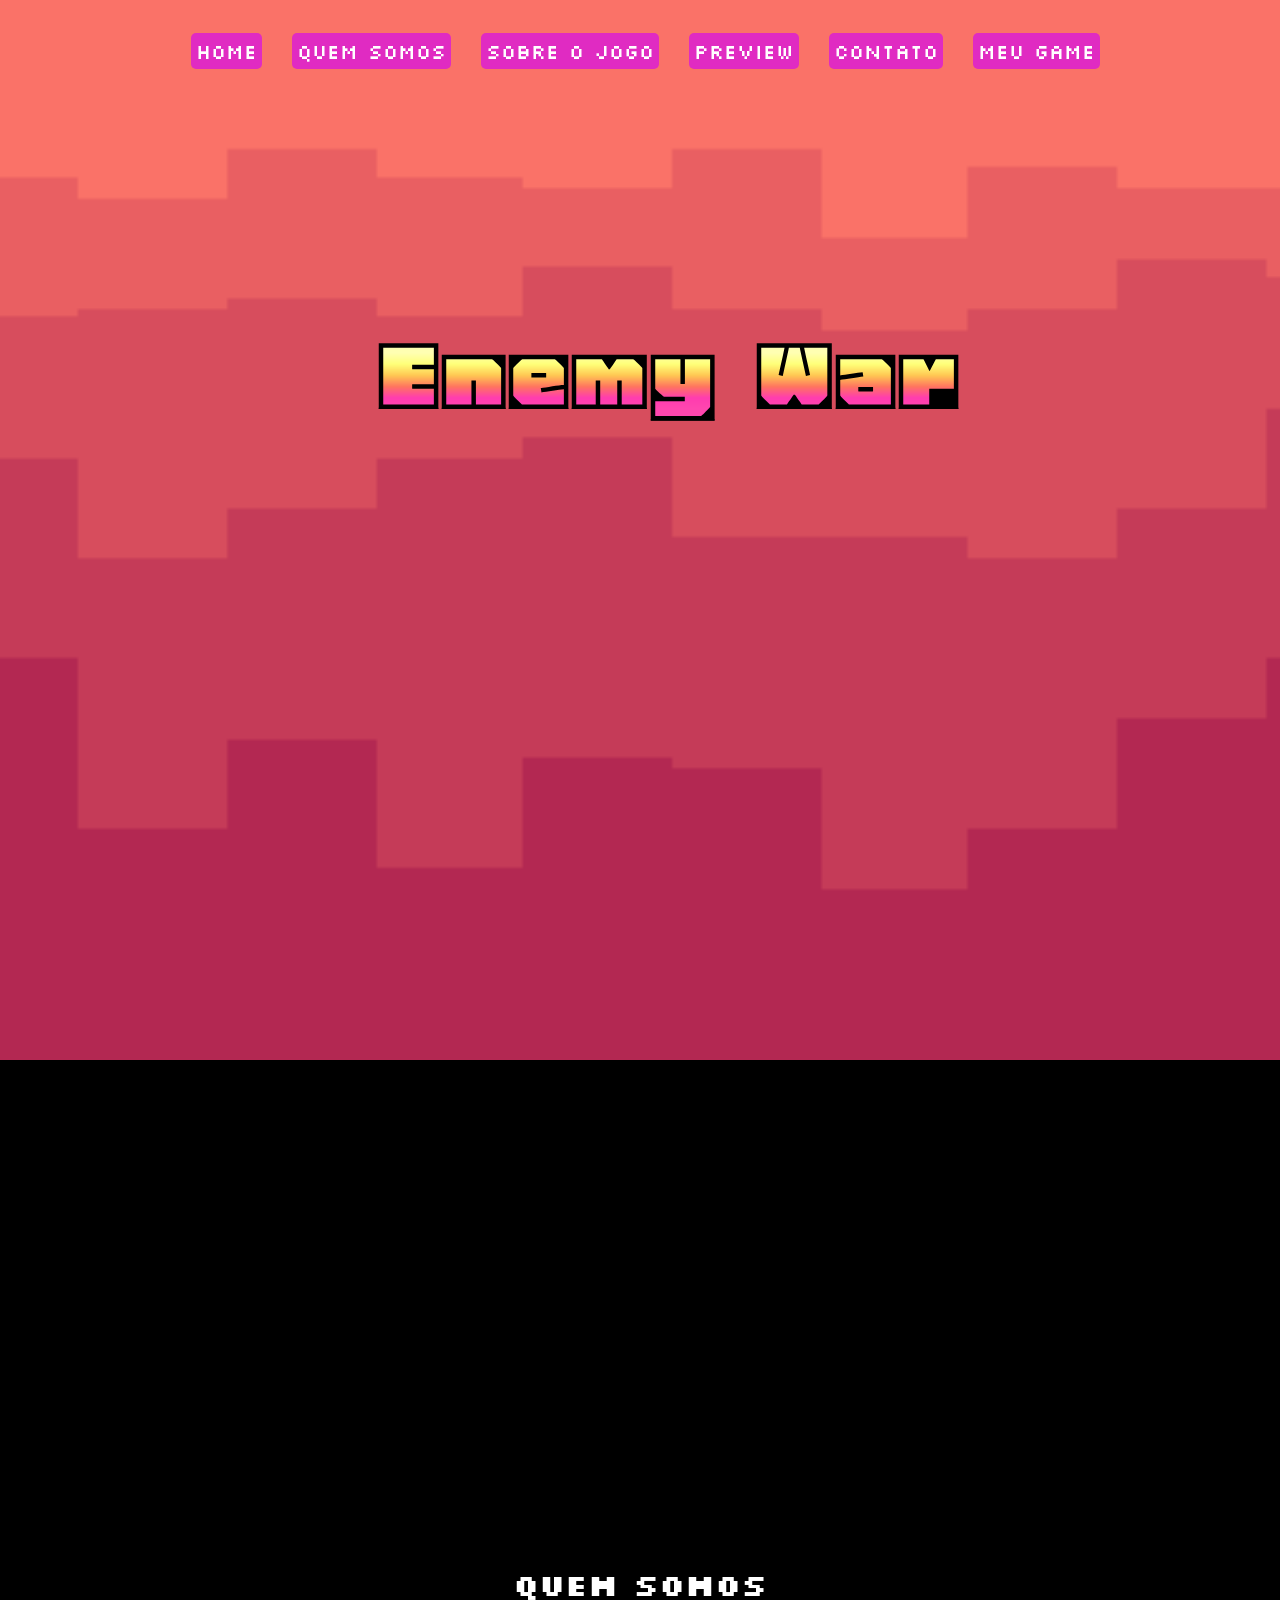
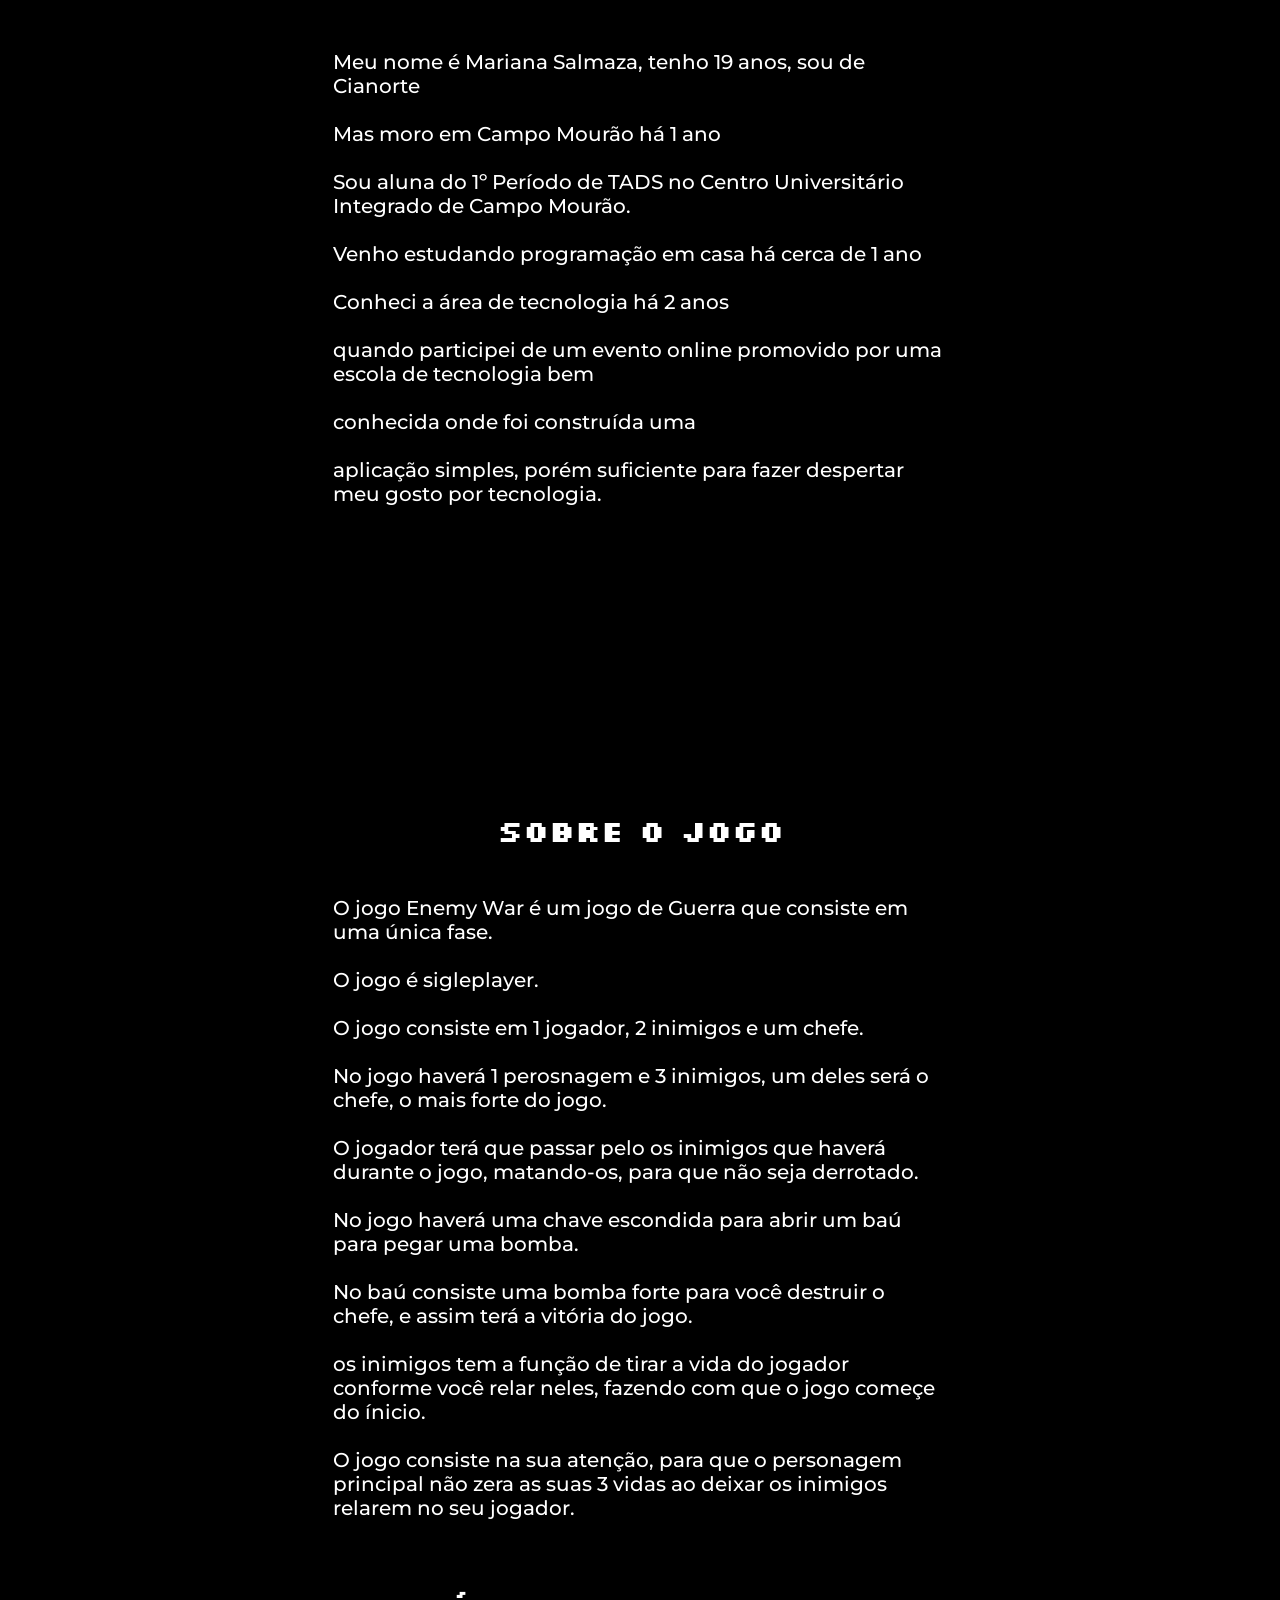
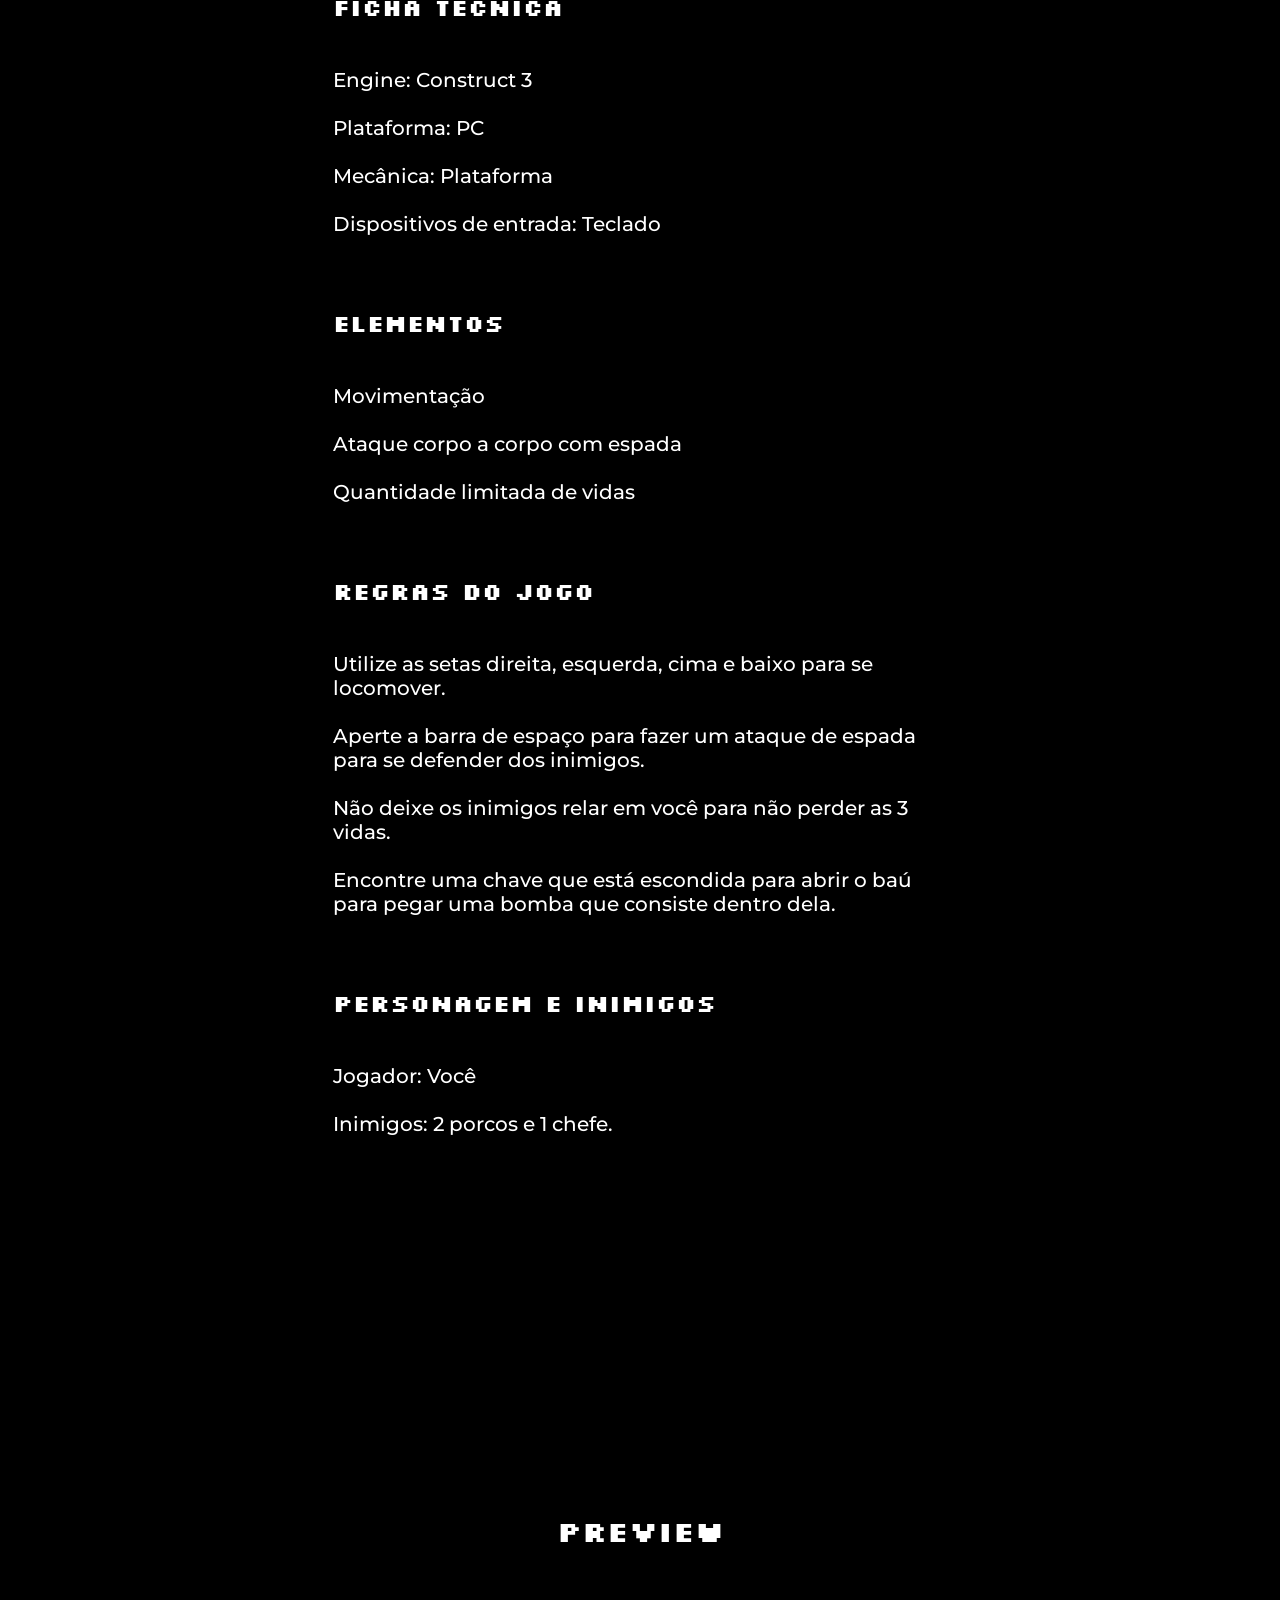
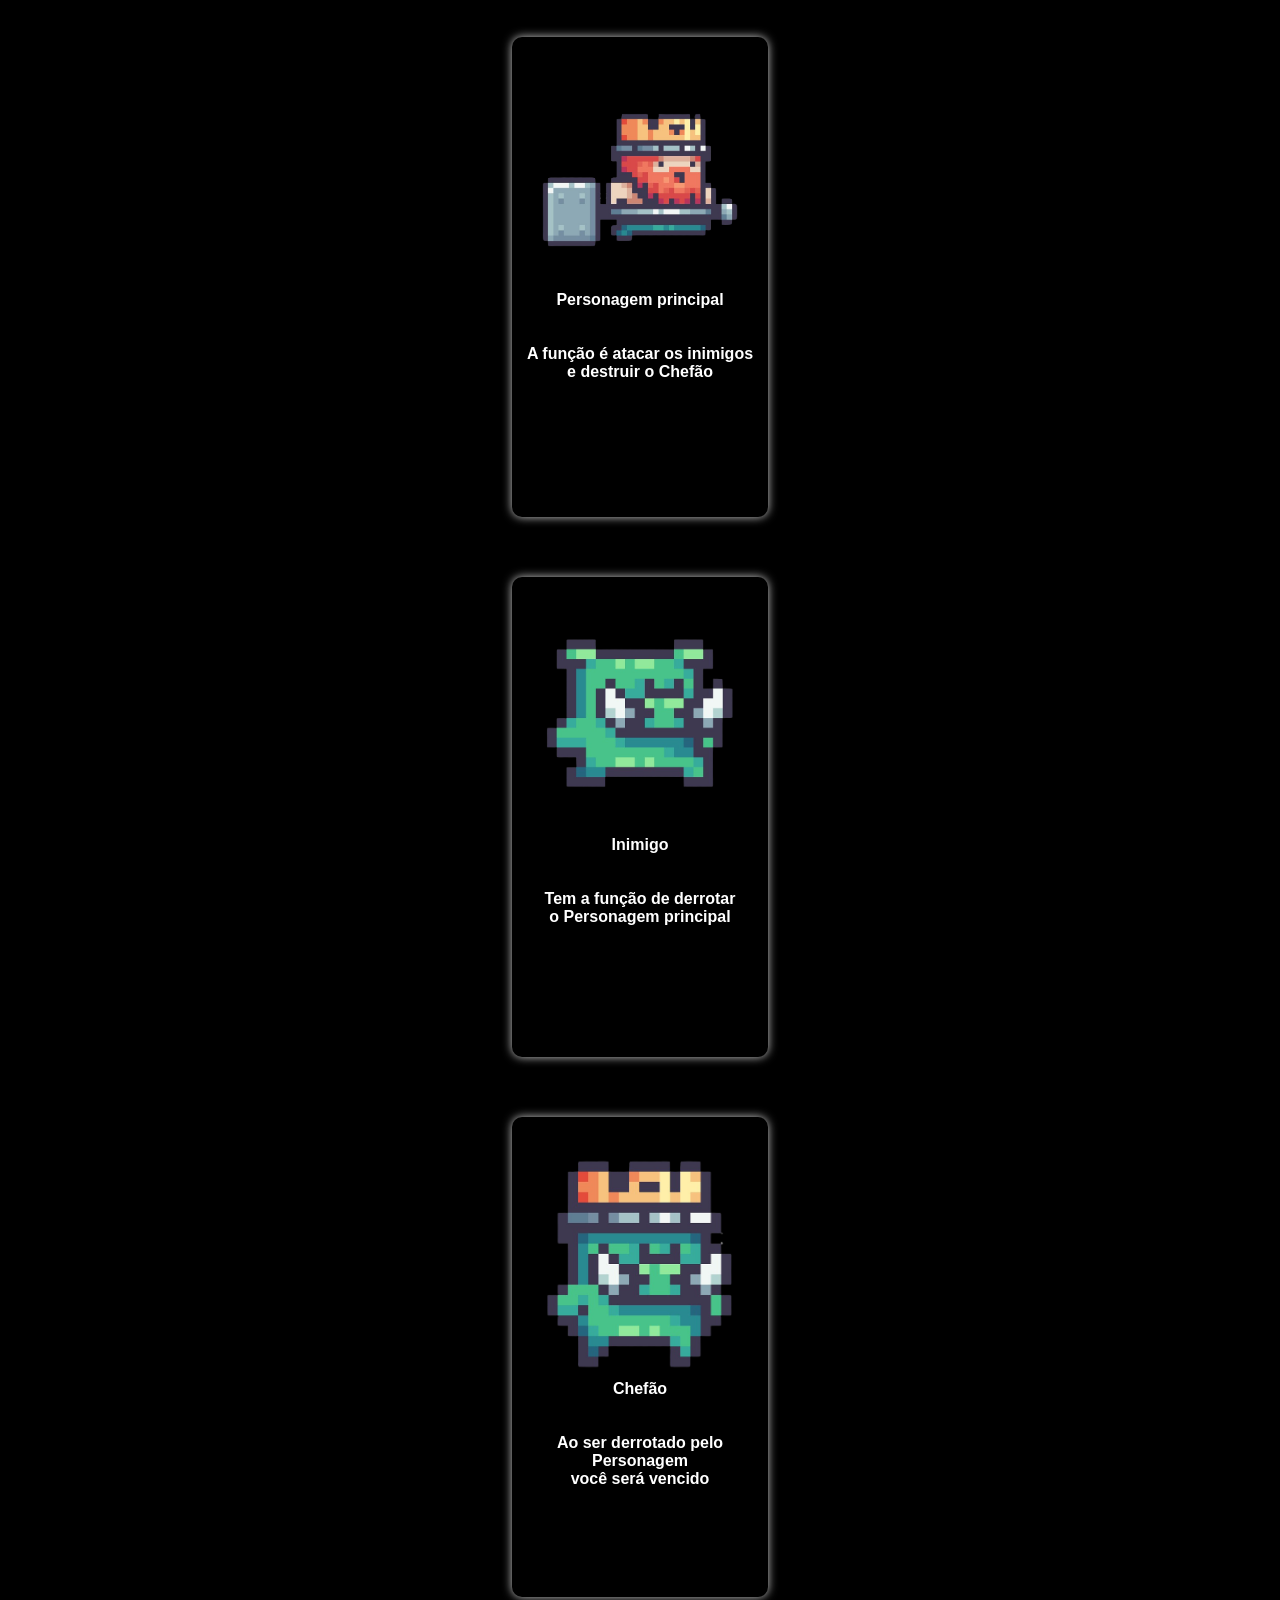
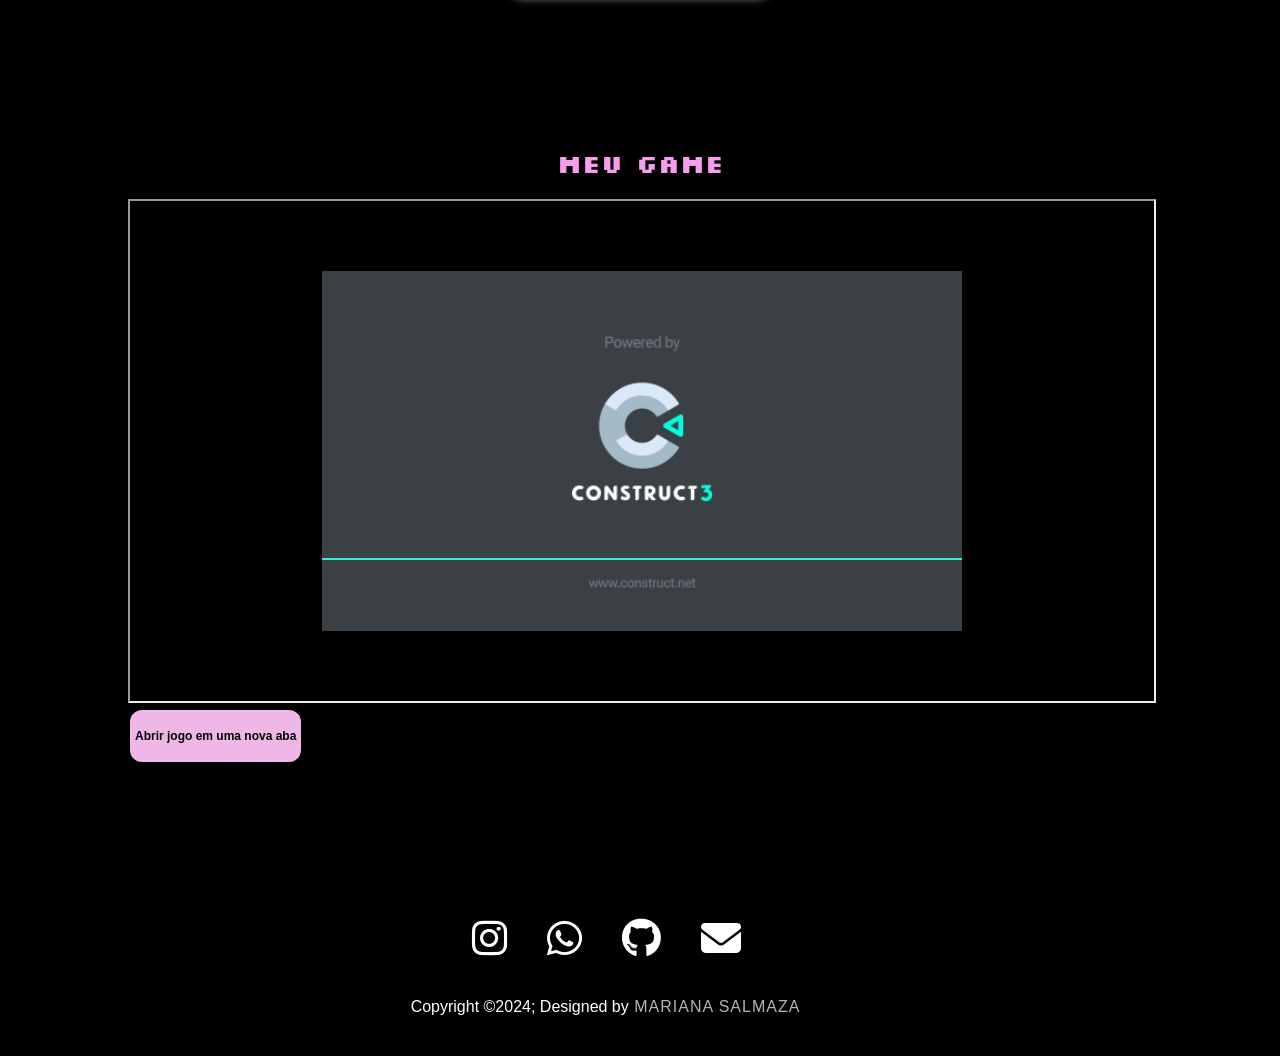
<file: index.html>
<!DOCTYPE html>
<html lang="pt-br">
<head>
    <meta charset="UTF-8">
    <meta name="description" content="Site do jogo">
    <meta name="viewport" content="width=device-width, initial-scale=1.0">
    <title>Enemy War</title>
    <link rel="stylesheet" href="style.css">
    <link rel="shortcut icon" href="./SpritesJogo/ícone.png">
    <link rel="stylesheet" href="https://cdnjs.cloudflare.com/ajax/libs/font-awesome/5.15.4/css/all.min.css"
    integrity="sha512-XXXXXXXXXXXXXXXXXXXXXXXXXXXXXXXXXXXXXXXXXXXXXXXXXXXXXXXXXXXX" crossorigin="anonymous" />
    <link rel="stylesheet" href="https://cdnjs.cloudflare.com/ajax/libs/font-awesome/6.5.2/css/all.min.css"
    integrity="sha512-SnH5WK+bZxgPHs44uWIX+LLJAJ9/2PkPKZ5QiAj6Ta86w+fsb2TkcmfRyVX3pBnMFcV7oQPJkl9QevSCWr3W6A=="
    crossorigin="anonymous" referrerpolicy="no-referrer" />



</head>

<body>
    <header>
        <a href="#" id="botao">
            <i class="fa-solid fa-bars"></i>
        </a>
    
        <nav class="mobile-menu" id="mobileMenu">
            <ul>
                <li><a href="#home" class="button">Home</a></li>
                <li><a href="#quem-somos" class="button">Quem somos</a></li>
                <li><a href="#sobre-o-jogo" class="button">Sobre o jogo</a></li>
                <li><a href="#preview" class="button">Preview</a></li>
                <li><a href="#contato" class="button">Contato</a></li>
                <li><a href="#meu-game" class="button">Meu Game</a></li>
            </ul>
        </nav>
    </header>    


        <div id="home" class="background">
            <h1 class="tittle">Enemy War</h1>

        </div>

        <main>

            <section id="quem-somos" class="space-between-sections">
                <h2>Quem Somos</h2><br><br>
                <p class="fonte-diferente">
                    Meu nome é Mariana Salmaza, tenho 19 anos, sou de Cianorte<br><br>Mas moro em Campo Mourão há 1 ano<br><br> Sou aluna do 1º Período de TADS no Centro Universitário Integrado de Campo Mourão.<br><br>
                    Venho estudando programação em casa há cerca de 1 ano<br><br> Conheci a área de tecnologia há 2 anos<br><br> quando participei de um evento online promovido por uma escola de tecnologia bem<br><br> conhecida onde foi construída uma<br><br> aplicação simples, porém suficiente para fazer despertar meu gosto por tecnologia.
                </p>
            </section>

            <section id="sobre-o-jogo" class="different-space">
                <h2>Sobre o jogo</h2><br><br>
                <ul class="fonte-diferente">
                    <li>O jogo Enemy War é um jogo de Guerra que consiste em uma única fase.</li><br>
                    <li>O jogo é sigleplayer.</li><br>
                    <li>O jogo consiste em 1 jogador, 2 inimigos e um chefe.</li><br>
                    <li>No jogo haverá 1 perosnagem e 3 inimigos, um deles será o chefe, o mais forte do jogo.</li><br>
                    <li>O jogador terá que passar pelo os inimigos que haverá durante o jogo, matando-os, para que não seja derrotado.</li><br>
                    <li>No jogo haverá uma chave escondida para abrir um baú para pegar uma bomba.</li><br>
                    <li>No baú consiste uma bomba forte para você destruir o chefe, e assim terá a vitória do jogo.</li><br>
                    <li>os inimigos tem a função de tirar a vida do jogador conforme você relar neles, fazendo com que o jogo começe do ínicio.</li><br>
                    <li>O jogo consiste na sua atenção, para que o personagem principal não zera as suas 3 vidas ao deixar os inimigos relarem no seu jogador.</li><br><br><br>
                </ul>
              <div class="sub-subtittle">
                <div class="subtittle">
                    <h3>Ficha Técnica</h3><br><br>
                    <ul class="fonte-diferente">
                        <li>Engine: Construct 3 </li><br>
                        <li>Plataforma: PC</li><br>
                        <li>Mecânica: Plataforma</li><br>
                        <li>Dispositivos de entrada: Teclado</li><br><br><br>
                    </ul>
                </div>

                <div class="subtittle">
                    <h3>Elementos</h3><br><br>
                    <ul class="fonte-diferente">
                        <li>Movimentação</li><br>
                        <li>Ataque corpo a corpo com espada</li><br>
                        <li>Quantidade limitada de vidas</li><br><br><br>
                    </ul>
                </div>

                <div class="subtittle">
                    <h3>Regras do jogo</h3><br><br>
                    <ul class="fonte-diferente">
                        <li>Utilize as setas direita, esquerda, cima e baixo para se locomover.</li><br>
                        <li>Aperte a barra de espaço para fazer um ataque de espada para se defender dos inimigos.</li><br>
                        <li>Não deixe os inimigos relar em você para não perder as 3 vidas.</li><br>
                        <li>Encontre uma chave que está escondida para abrir o baú para pegar uma bomba que consiste dentro dela.</li><br><br><br>
                    </ul>
                </div>
              </div>

                <div class="sob">
                    <h3>Personagem e inimigos</h3><br><br>
                    <ul class="fonte-diferente">
                        <li>Jogador: Você</li><br>
                        <li>Inimigos: 2 porcos e 1 chefe.</li><br><br><br>
                    </ul>
                </div>

            </section>


            <section id="preview" class="preview-img">
                <h3>Preview</h3><br><br>
                <div class="grid">
                    <div class="coluna">
                        <br><br><br><br><img src="./personagens/JogadorPixalado.png" alt="jogador" title="Jogador">
                        <p>
                            <br><br>Personagem principal<br><br><br> A função é atacar os inimigos <br>e destruir o Chefão
                        </p>
                    </div>
                    <div class="coluna">
                        <br><br><br><img src="./personagens/Porco_canhaoPixelado.png" alt="porco-canhao" title="Porco canhão">
                        <p>
                            <br><br>Inimigo<br><br><br>Tem a função de derrotar<br> o Personagem principal
                        </p>
                    </div>
                    <div class="coluna">
                        <br><br><img src="./personagens/chefao.png" alt="Chefão" title="Chefão">
                        <p>
                            Chefão<br><br><br>Ao ser derrotado pelo Personagem<br> você será vencido
                        </p>
                    </div>
            </section>

            <section id="meu-game">
                <h3 class="game">Meu game</h3>
                <iframe width="100%" height="500px" src="./game/index.html"></iframe>

                <p>
                    <a href="./game/index.html" class="btn" target="-black"><br>Abrir jogo em uma nova aba<br><br></a>
                </p>

            </section>

        </main>




        <footer>
            <div id="contato" class="footerContainer">
                <div class="socialIcons">
                    <a href="https://www.instagram.com/mari_salmaza?igsh=YXlub3JieHlhMmJq" target="_blank"><i class="fa-brands fa-instagram" title="Instagram"></i></a>
                    <a href="https://wa.me/44988021644" target="_blank"><i class="fa-brands fa-whatsapp" title="WhatsApp"></i></a>                                                                                                                                                                                                                                                                                                                                                                                                                                                                                                                                                                                                                                                                                                                                                                                                                                                                                                                                                      
                    <a href="https://github.com/Mariana-Salmaza" target="_blank"><i class="fa-brands fa-github" title="GitHub"></i></a>
                    <a href="mailto:mariana.salmaza@grupointegrado.br" target="_blank"><i class="fas fa-envelope" title="E-mail"></i></a>
                </div>


                <div class="footerBottom">
                    <p>Copyright &copy;2024; Designed by <span class="designer">Mariana Salmaza</span></p>
                </div>
            </div>
        </footer>


</body>


</html>

<script>
    document.getElementById('botao').addEventListener('click', function() {
        document.getElementById('mobileMenu').classList.toggle('show');
    });

    document.querySelectorAll('.mobile-menu a').forEach(function(link) {
        link.addEventListener('click', function() {
            document.getElementById('mobileMenu').classList.remove('show');
        });
    });

    window.addEventListener('resize', function() {
        if (window.innerWidth >= 768) {
            document.getElementById('mobileMenu').classList.remove('show');
        }
    });


</script>
</file>
<file: style.css>
@import url('https://fonts.googleapis.com/css2?family=Montserrat:ital,wght@0,100..900;1,100..900&display=swap');
@import url('https://fonts.googleapis.com/css2?family=Honk&family=Montserrat:ital,wght@0,100..900;1,100..900&display=swap');
@import url('https://fonts.googleapis.com/css2?family=Honk&family=Montserrat:ital,wght@0,100..900;1,100..900&family=Silkscreen:wght@400;700&display=swap');

/* css reset */
* {
    /* retirar a margem externa */
    margin: 0;
    /* retirar a margem interna */
    padding: 0;
}


header {
    width: 100%;
    height: 10%;
    /* sombra */
    /* box-shadow: 0 0 5px #ccc; */
    position: fixed;
    /* posicionar no topo */
    top: 0;
    z-index: 2;
    transition: box-shadow 0.3s ease;
    background: #FA7268;
}

body {
    color: white;
    background-image: linear-gradient(black, black);
    font-family: Verdana, Geneva, Tahoma, sans-serif;
    margin: 0;
    padding-top: 60px;
    /* tirar a barra de navegação */
    overflow-x: hidden;
    /* texto em negrito */
    font-weight: 500;
}

#botao i {
    font-size: 1em;
    display: none;
}

.show {
    display: block !important;
}

header {
display: flex;
justify-content: center;
padding: 5px;
}

header nav {
    display: flex;
    justify-content: center;

}

header nav ul {

    display: flex; 
    justify-content: space-between;
    /* retirar a bolinha */
    list-style-type: none;
    align-items: center;

}

header nav ul li {
    /* alinhar um ao lado do outro */
    display: flex;
    justify-content: center;
    margin: 0 15px; 
    /* mudar o tamanho da fonte */
    font-size: 20px;
    /* negrito */
    /* font-weight: bold; */
}


header nav ul li a {
    /* tirar o sublinhado */
    text-decoration: none;
}

header:not(:hover) {
    box-shadow: none;
}


nav {
    padding-top: 1px;
    margin: 0 10% 0% 10%;
    font-size: 1.4rem;
    
    font-family: "Silkscreen", "Montserrat", sans-serif;
    font-optical-sizing: auto;
    font-weight: 400;
    font-style: normal;
    float: right;   
}

.background {
    background-image: url('./SpritesJogo/degrade-fundo.png');
    background-repeat: no-repeat;
    background-size: cover;
    background-position: center; /* Centraliza a imagem */
    text-align: center; /* Centraliza o conteúdo */
    padding-top: 100px; 
    width: 105vw;
    height: 100vh;
    position: relative;
    z-index: 1;

}



.tittle {
    margin-top: 11%;
    display: flex;
    justify-content: center;
    font-family: "Honk", "Silkscreen", "Montserrat", sans-serif;
    font-optical-sizing: auto;
    font-weight: 600;
    font-style: normal;
    font-size: 7rem;
    letter-spacing: 0.5rem;
}


.center {
    text-align: center;
}

.grid {
    /* aplicar a grid */
    display: grid;
    /* configuro as colunas */
    grid-template-columns: 34% 33% 33%;
}

.grid .coluna {
    /* sombra */
    box-shadow: 0 0 10px #ccc;
    /* borda arredondada */
    border-radius: 10px;
    /* margem externa */
    margin: 30px;
    width: 16rem;
    height: 30rem;
    font-size: medium;
    font-weight: bold;
   
}

.grid .coluna img {
    width: 80%;
    border-radius: 10px 10px 0 0

}

.footerContainer {
    width: 100%;
    padding: 70px 30px 20px;
    
}

.socialIcons {
    display: flex;
    justify-content: center;
}

.socialIcons a {
    text-decoration: none;
    padding: 10px;
    background-color: black;
    margin: 10px;
    border-radius: 50%;

}

.socialIcons a i {
    font-size: 2.5rem;
    color: white;
    /* opacity: 0.9; */
}

.footerBottom {
    background-color: #000;
    padding: 20px;
    text-align: center;
}

.footerBottom P{
    color: white;
}

.designer {
    opacity: 0.7;
    text-transform: uppercase;
    letter-spacing: 1px;
    font-weight: 400;
    margin: 0px 1px;
}



main {
    /* topo, direita, baixo, esquerda
    relógio no sentido anti-horário */
    margin: 5% 10%;
    font-size: 20px;

}

.space-between-sections, .different-space {
    margin: 20%;
    text-align: left;
    display: flex;
    flex-direction: column;
    align-items: center;
    padding-top: 300px;

}

.different-space {
   padding-top: 100px;
   text-align: left;
   display: flex;
   flex-direction: column;
   align-items: center;
}

.subtittle {
    display: flex;
    flex-direction: column;
    text-align: left;
    justify-content: flex-start;

}

.sub-subtittle {
    display: flex;
    flex-direction: column;
    flex-wrap: wrap;
}

.sob{ 
   float: left;
   color:white;
   margin-inline-end: auto;
}


.fonte-diferente {
    font-family: "Montserrat";
}




h2, h3 {
    font-family: "Silkscreen", "Montserrat", sans-serif;
}

.game {
    text-align: center;
    padding: 100px;
    font-size: 25px;
    color: #f89cec;
}

.btn {
    background-color: #eeb7e7;
    border: none; 
    color: black;
    padding: 5px 5px;
    text-align: center; 
    text-decoration: none; 
    display: inline-block; 
    font-size: 12px; 
    margin: 2px 2px; 
    cursor: pointer; 
    border-radius: 12px;
    font-weight: bold;
}

.btn:hover {
    background-color: rgb(255, 80, 240);
}


.preview-img {
    text-align: center;
    font-size: 25px;
    padding: 100px;
}


.button {
    padding: 5px;
    background-color: #e02bc2; /* Cor de fundo */
    color: white; /* Cor do texto */
    text-decoration: none; /* Remover sublinhado */
    border-radius: 5px; /* Bordas arredondadas */
    border: none; /* Remover borda */
    cursor: pointer; /* Cursor de apontar */
}

.button:hover {
    background-color: #c91a72; /* Cor de fundo em hover */
}

html {
    /* comportamento do scroll */
    scroll-behavior: smooth;
}


a {
    color: white;
    text-decoration: none;
}

section ul  {
    list-style-type: none;
}

@media(min-width: 320px) and (max-width: 425px) {
    .mobile-menu {
        display: none;
    }

    header {
        display: block;
        padding: 0;
    }

    header nav ul {
       flex-direction: column;
       justify-content: center;
       align-items: center;
    }

    header nav ul li {
        padding: 10px;
    }

    nav {
        float: none;
        background-color: #FA7268;
        padding: 15px 0;
        margin: 0;
    }

    #botao {
        display: flex;
        flex-direction: column;
        justify-content: center;
        align-items: flex-end;
        background-color: #FA7268;
        padding: 10%;
    }

    #botao i {
        display: block;
    }
    
    .tittle {
        font-size: 6em;
    }

    .space-between-sections, .different-space {
        margin: 0;
    }

    .different-space h2, .sub-subtittle h3, .sob {
        text-align: center;
    }

    .preview-img {
        text-align: center;
        padding: 0;
    }

   .grid {
        display: flex;
        flex-direction: column;
        justify-content: center;
        align-items: center;
   }

   .game {
        padding: 50% 0;
   }

   .btn {
    margin: 2px 25px;
   }

   .footerContainer {
        width: 80%;
   }
}

@media (min-width: 425px) and (max-width: 1310px) {
    
    .grid {
        display: flex;
        flex-direction: column;
        justify-content: center;
        align-items: center;
    }

    .game {
        padding: 20px;
    }

    .footerContainer {
        width: 90%;
   }
}

@media(min-width: 425px) and (max-width: 1110px) {
    .mobile-menu {
        display: none;
    }

    header {
        display: block;
        padding: 0;
    }

    header nav ul {
       flex-direction: column;
       justify-content: center;
       align-items: center;
    }

    header nav ul li {
        padding: 10px;
    }

    nav {
        float: none;
        background-color: #FA7268;
        padding: 15px 0;
        margin: 0;
    }

    #botao {
        display: flex;
        flex-direction: column;
        justify-content: flex-end;
        align-items: flex-end;
        padding: 5% 10%;
        background-color: #FA7268;
    }

    #botao i {
        display: block;
    }
}
</file>
